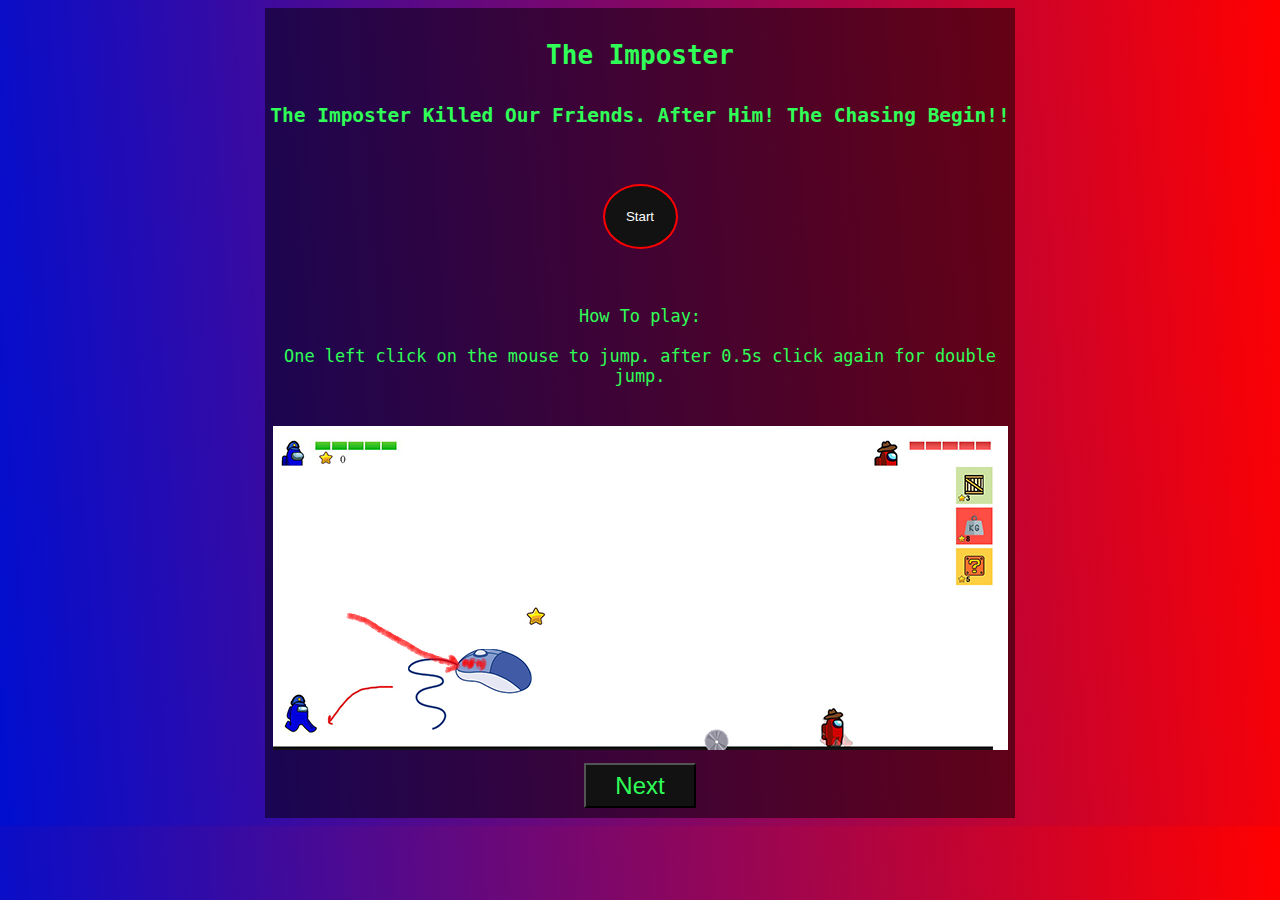
<file: index.html>
<!DOCTYPE html>
<html lang="en">
<head>
    <link rel="stylesheet" href="./css/landing-page-style.css">
    <meta charset="UTF-8">
    <meta name="viewport" content="width=device-width, initial-scale=1.0">
    <title>Among Us</title>
</head>
<body>
    
    <div id="container">
     <h1>The Imposter</h1>
     <h2>The Imposter Killed Our Friends. After Him! The Chasing Begin!!</h2>
     
     <button id="start">Start</button>
     <p id="how-to-play">How To play:<br><br>
         One left click on the mouse to jump. after 0.5s click again for double jump.<br><br>
        
     </p>
     
     <div id="contanier-img">
        <div id="imges"></div>
     </div>
     <div id="contanier-buttons">
     <button id="back-button" class="button">Back</button>
     <button id="next-button" class="button">Next</button>
     </div>

     

    </div>
    <script src="./js/jquery-3.5.1.js"></script>
    <script src="./js/landing-page.js"></script>
</body>
</html>
</file>
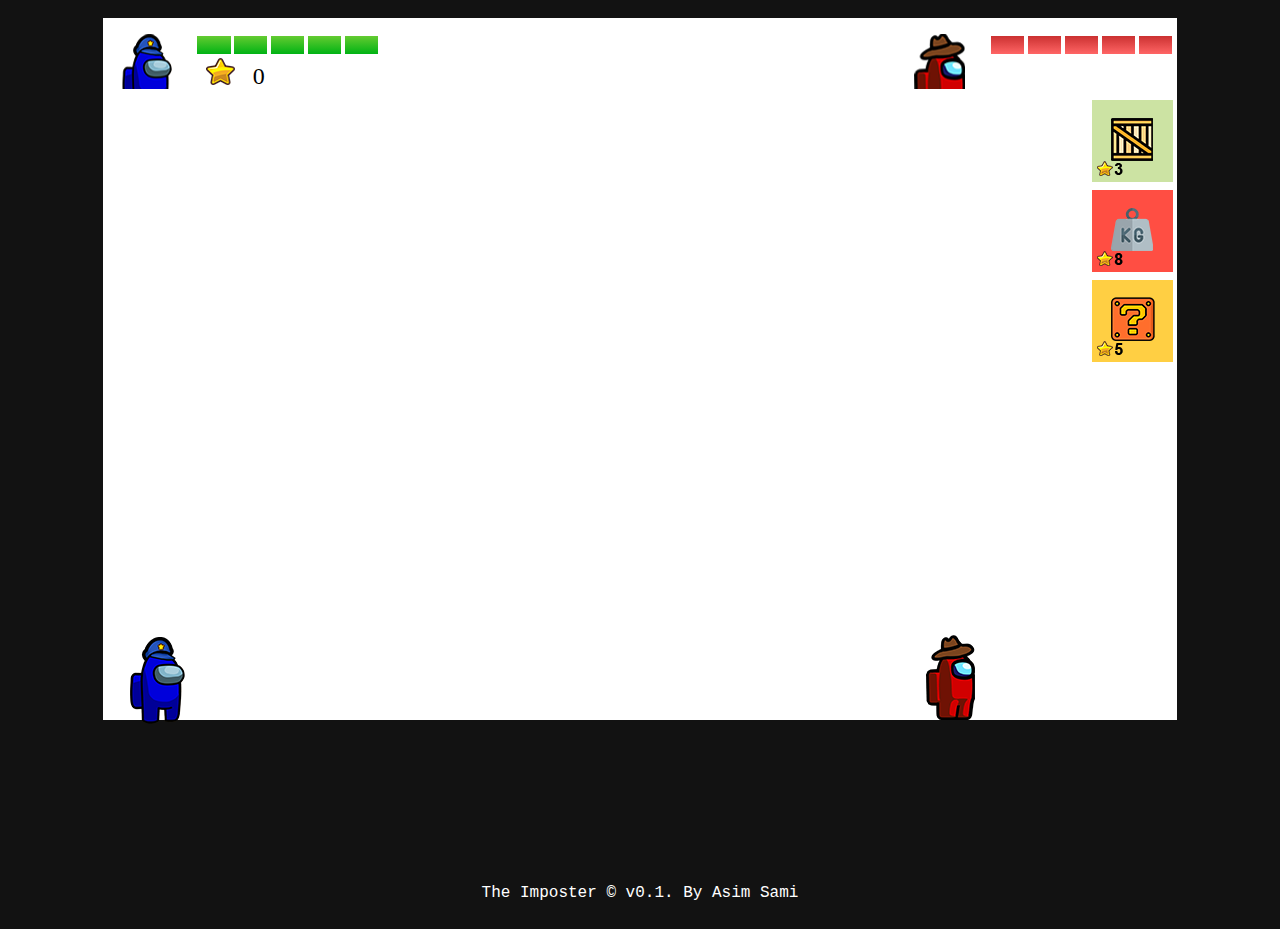
<file: index2.html>
<!DOCTYPE html>
<html lang="en">
<head>
    <link rel="stylesheet" href="./css/style.css">
    <meta charset="UTF-8">
    <meta name="viewport" content="width=device-width, initial-scale=1.0">
    <title>Document</title>
</head>
<body>

    
    
    <div class="contanier">
     <div id="among-us-wallpaper"></div>
     <div id="main-char"></div>
     <div id="target-char"></div>
     <div id="ground"></div>
     <div id="abyss"></div>
     <div id="target_sensor_toJump"></div>
     <div id="serrated"></div>
     <div id="star" class="star-min-size"></div>
     <div id="star1" class="star-min-size"></div>
     <div id="star2" class="star-min-size"></div>

     <div id="items">
     <div class="item" id="item1"></div>
     <div class="item" id="item2"></div>
     <div class="item" id="item3"></div>
     </div>


     <div class="main-char-info">
     <div id="profile"></div>
     <div id="hp">
     <div id="main-point"   class="dead"></div>
     <div id="main-point2"  class="dead"></div>
     <div id="main-point3"  class="dead"></div>
     <div id="main-point4"  class="dead"></div>
     <div id="main-point5"  class="dead"></div>
     </div>

     <div id="stars">
     <div id="stars-icon"></div>
     <div id="num-stars">0</div> 

    </div>
    </div>
    
    <div class="target-char-info">
        <div id="target-profile"></div>
        <div id="target-hp">
        <div id="target-point"></div>
        <div id="target-point2"></div>
        <div id="target-point3"></div>
        <div id="target-point4"></div>
        <div id="target-point5"></div>
        </div>
    </div>

    <div id="wooden-box"></div>
    <div id="bar-drop"></div>
    <div id="random-item"></div>

    
    
    </div>
    <div class="made">The Imposter © v0.1. By Asim Sami</div>
    <script src="./js/jquery-3.5.1.js"></script>
    <script src="./js/main.js"></script>

    
     
</body>
</html>
</file>
<file: css/landing-page-style.css>
body{
    background: rgb(0,14,208);
    background: linear-gradient(86deg, rgba(0,14,208,1) 0%, rgba(255,0,0,1) 100%);
    font-family: monospace;
    
}

#container{
    display: flex;
    flex-direction: column;
    width: 80%;
    height: 90vh;
    max-width: 750px;
    margin: auto;
    background-color: rgba(0, 0, 0, 0.5);

}



#container h1,h2,p{
    text-align: center;
    color:#2FFF57;
    
}

#container h1{
    padding-top: 2%;
    animation: color-switch 500ms infinite;
}

#container h2{
    animation: color-switch 500ms infinite;
    padding-bottom: 5%;
}

@keyframes color-switch{
    0%{color:#2FFF57;}
    50%{color:#C70039;}
    100%{color:#2FFF57;}
}

#container p{
    padding-top: 5%;
    font-size: 1.3em;
    color:#2FFF57;
}

#container #contanier-img{

    margin: auto;
    display:flex;
    width: 98%;
    height: 40%;
    background-color: white;



}

#container #contanier-img #imges{
    max-width: 100%;
    max-height: 100%;
    height: 100%;
    width: 100%;
    flex-grow: 1;
    flex-shrink:5;
    background-image: url("../img/img-ex-click-jump.jpg") ;
    background-repeat: no-repeat;

}

#container #contanier-buttons{
    display:flex;
    width: 100%;
    height: 8%;
}

#container #contanier-buttons .button{
    background-color: #121212;
    color: #2FFF57;
    width: 15%;
    min-width: 100px;
    height: 70%;
    font-size: 1.5em;
    margin: auto;

}

#container #contanier-buttons .button:hover{
    background-color: #2FFF57;
    color: #121212;
    
}

#container #start{

    width: 10%;
    height: 8%;
    margin: auto;
    border-radius: 50%;
    background-color:  #121212;
    color:white;
    border: 2px solid red;

}

#container #start:hover{

    background-color:  red;
    color:#121212;
}
</file>
<file: css/style.css>
body{
    background-color: #121212;
    height: 100vh;
}

.contanier{ 
    border: 10px solid#121212;
    margin: auto;
    width: 85%;
    height: 780px;
    min-height: 500px;
    min-width: 500px;
    background-color: white;
    position: relative;
    overflow: hidden;

    
}




@keyframes target_damage{

    0%{background-color: white;}
    50%{background-color: red;}
    100%{background-color: white;}
}



.contanier #ground{
    width: 100%;
    height: 10%;
    max-height: 90px;
    min-height: 90px;
    top: 90%;
    left: 0%;
    background-color: #121212;
    position: absolute;

}


.contanier #abyss{
    position: absolute;
    width:  12%;
    height: 30%;
    max-width: 108px;
    min-width: 108px;
    max-height: 270px;
    min-height: 270px;
    background-color: white;
    top: 79%;
    left: 100%;
    animation: abyss 3000ms infinite;
}

@keyframes abyss{
    0%{left:100%}
    100%{left: -20%}
}






.contanier #main-char{
    background-image: url("../img/main-char.png") ;
    position: absolute;
    top: 79%;
    left: 1%;
    width: 10%;
    height: 15%;
    min-width: 90px;
    min-height: 135px;
    max-width: 90px;
    max-height: 135px;
    z-index: 1;
    background-repeat: no-repeat;
   
    
}

@keyframes main_char_moving{
    0%{background-image: url("../img/main-char.png") ;}
    50%{background-image: url("../img/main-char-move.png") ;}
    100%{background-image: url("../img/main-char.png") ;}
}

@keyframes main-char-jump{

    0%{top: 75%;background-image: url("../img/main-char-move.png")}
    50%{top: 70%;background-image: url("../img/main-char-move.png")}
    100%{top: 75%;background-image: url("../img/main-char-move.png")}
}

@keyframes main-char-double-jump{

    0%{top: 75%;background-image: url("../img/main-char-move.png")}
    50%{top: 50%;background-image: url("../img/main-char-move.png")}
    100%{top: 75%;background-image: url("../img/main-char-move.png")}
}






.contanier #target-char{
    background-image: url("../img/target-char.png") ;
    background-repeat: no-repeat;
    position: absolute;
    top: 79%;
    left: 75%;
    width: 10%;
    height: 15%;
    min-width: 90px;
    min-height: 135px;
    max-width: 90px;
    max-height: 135px;
    z-index: 1;

}

.contanier #target_sensor_toJump{

    width: 12%;
    height: 1%;
    position:absolute;
    top: 89%;
    left: 87%;

}


@keyframes target_char_moving{
    0%{background-image: url("../img/target-char.png") ;}
    50%{background-image: url("../img/target-char-move.png") ;}
    100%{background-image: url("../img/target-char.png") ;}
}


@keyframes target-char-jump{

    0%{top: 75%;background-image: url("../img/target-char-move.png")}
    50%{top: 70%;background-image: url("../img/target-char-move.png")}
    100%{top: 75%;background-image: url("../img/target-char-move.png")}
}





.lose{
    animation: lose 500ms;
}

@keyframes lose{
    0%{top: 85%;background-image: url("../img/main-char-move.png")}
    100%{top: 100%;background-image: url("../img/main-char-move.png")}
  
}

.contanier #serrated{
    width: 6%;
    height: 7%;
    min-width: 54px;
    min-height: 63px;
    max-width: 54px;
    max-height: 63px;
    position:absolute;
    top: 84%;
    left: 100%;
    background-repeat: no-repeat;
    background-image: url("../img/circular-serrated.png")
}


@keyframes serrated-rotate{
    0%{transform: rotate(0deg);}
    100%{transform: rotate(360deg);}
}


@keyframes serrated-slide{

    0%{left:100%;top:50%}
    20%{left:60%;top:84%}
    100%{left: -100%;}
}

.star-min-size{
    min-width: 48.6px;
    min-height: 54px;
}
.contanier #star{
    width: 5.4%;
    height: 6%;
    position: absolute;
    top: 50%;
    left: 100%;
    background-repeat: no-repeat;
    background-image: url("../img/star.png");
    animation:  random-star 5s infinite;
}

.contanier #star2{
    width: 5.4%;
    height: 6%;
    position: absolute;
    top: 50%;
    left: 100%;
    background-repeat: no-repeat;
    background-image: url("../img/star.png");
    animation:  random-star2 7s infinite;
}

.contanier #star3{
    width: 5.4%;
    height: 6%;
    position: absolute;
    top: 50%;
    left: 100%;
    background-repeat: no-repeat;
    background-image: url("../img/star.png");
    animation:  random-star3 8s infinite;
}

@keyframes random-star{
    0%{left:130%}
    100%{left: -6%}
}

@keyframes random-star2{
    0%{left:150%}
    100%{left: -6%}
}

@keyframes random-star3{
    0%{left:180%}
    100%{left: -6%}
}

.contanier #items{

    width: 10%;
    height: 30%;
    position:absolute;
    max-width: 90px;
    max-height: 270px;
    right: 0%;
    top: 10%;
    display: flex;
    flex-direction: column;
    min-width: 90px;
    min-height: 270px;
}

.contanier #items .item{
    
    width: 90%;
    height: 33%;
    margin: 4% auto;
    
}

.contanier #items #item1{
    background-repeat: no-repeat;
    background-image: url("../img/wooden-box-item1.png");
    background-color: #CCE3A3;

}

.contanier #items #item1:hover{
    background-repeat: no-repeat;
    background-image: url("../img/wooden-box-item1.png");
    border: 3px solid black;

}

.contanier #items #item2{
    background-repeat: no-repeat;
    background-image: url("../img/bar-drop-item2.png");
    background-color: #FF4E43;
    

}

.contanier #items #item2:hover{
    background-repeat: no-repeat;
    background-image: url("../img/bar-drop-item2.png");
    background-color: #FF4E43;
    border: 3px solid black;


}

.contanier #items #item3{
    background-repeat: no-repeat;
    background-image: url("../img/random-item-item3.png");
    background-color: #FFCF43;

}

.contanier #items #item3:hover{
    background-repeat: no-repeat;
    background-image: url("../img/random-item-item3.png");
    background-color: #FFCF43;
    border: 3px solid black;


}


.contanier .main-char-info{
    width: 30%;
    height: 7%;
    position:absolute;
    top: 0%;
    left: 0%;
    display:grid;
    grid-template-rows: auto 60%;
    grid-template-columns: 30% auto;
    grid-gap: 3%;
    margin: 1.5% 0.5%;
    min-width: 220px;
    min-height: 20px;
    max-width: 270px;
    max-height: 63px;
}


.contanier .main-char-info #profile{
    grid-row: 1 / span 2;
    background-repeat: no-repeat;
    background-image: url("../img/main-char-profile.png");
}

.contanier .main-char-info #hp{
    display: grid;
    grid-template-columns: repeat(5 , auto);
    grid-gap: 2%;

}
.contanier .main-char-info #stars{
    display: grid;
    grid-template-columns: 25% auto;
    grid-gap: 2%;
 

}

.contanier .main-char-info #main-point,#main-point2,
#main-point3,#main-point4,#main-point5{

    margin-top: 5%;
    background: linear-gradient(0deg, rgba(0,179,20,1) 0%, rgba(100,203,49,1) 100%);

}

.contanier .main-char-info #stars #stars-icon{

    background-repeat: no-repeat;
    background-image: url("../img/star-icon.png");

}

.contanier .main-char-info #stars #num-stars{

    margin: 5%;
    font-size: 1.5em;
    font-style: bold;
    

}





.contanier .target-char-info{
    width: 30%;
    height: 7%;
    position:absolute;
    top: 0%;
    right: 0%;
    display:grid;
    grid-template-rows: auto 60%;
    grid-template-columns: 30% auto;
    grid-gap: 3%;
    margin: 1.5% 0.5%;
    min-width: 220px;
    min-height: 20px;
    max-width: 270px;
    max-height: 63px;
}


.contanier .target-char-info #target-profile{
    grid-row: 1 / span 2;
    background-repeat: no-repeat;
    background-image: url("../img/target-char-profile.png");
}

.contanier .target-char-info #target-hp{
    display: grid;
    grid-template-columns: repeat(5 , auto);
    grid-gap: 2%;

}

.contanier .target-char-info #target-point,#target-point2,
#target-point3,#target-point4,#target-point5{

    margin-top: 5%;
    background: linear-gradient(0deg, rgba(255,101,101,1) 0%, rgba(203,49,49,1) 100%);

}

.contanier #wooden-box{
    
    width: 9%;
    height: 9%;
    position: absolute;
    top: -10%;
    left: 75%;
    min-width: 70px;
    min-height: 70px;
    background-repeat: no-repeat;
    background-image: url("../img/wooden-box.png");

 
}

@keyframes wooden-box-drop{

    0%{top:-10%}
    100%{top: 100%}

}

.contanier #bar-drop{
    
    width: 9%;
    height: 9%;
    position: absolute;
    top: -10%;
    left: 75%;
    min-width: 70px;
    min-height: 70px;
    background-repeat: no-repeat;
    background-image: url("../img/bar.png");

 
}

@keyframes bar-drop{

    0%{top:-10%}
    100%{top: 100%}

}

.made{
    width: 40%;
    height: 5%;
    margin: auto;
    text-align: center;
    font-family: 'Courier New', Courier, monospace;
    color:white;
    padding-top: 6%;
    
}
</file>
